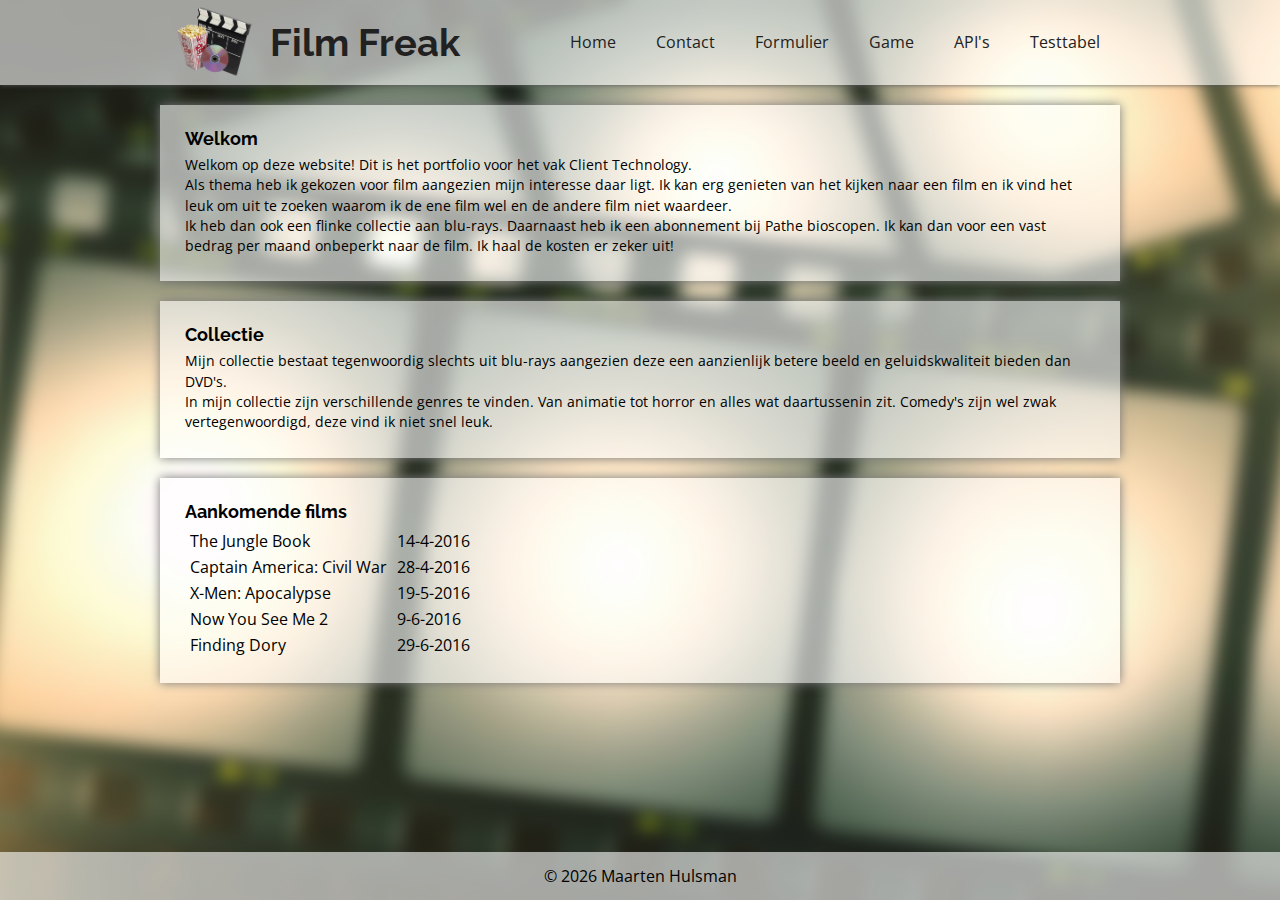
<file: Client/index.html>
<!DOCTYPE html>
<html lang="nl">
<head>
    <meta charset="UTF-8">
    <title>Film Freak</title>

    <link rel="stylesheet" href="css/style.css">

    <link href='https://fonts.googleapis.com/css?family=Open+Sans:400,300,700|Raleway:400,700' rel='stylesheet' type='text/css'>

    <script src="js/jquery-2.2.2.min.js" type="text/javascript"></script>
    <script src="js/script.js" type="text/javascript"></script>
</head>
<body>
<header class="clearfix">
    <div class="container clearfix">
        <div class="brand-name">
            <img src="images/main_logo.png" alt="Site logo"/>
            <div class="title">Film Freak</div>
        </div>
        <nav>
            <ul>
                <li>
                    <a href="">Home</a>
                </li>
                <li>
                    <a href="contact.html">Contact</a>
                </li>
                <li>
                    <a href="formulier.html">Formulier</a>
                </li>
                <li>
                    <a href="game.html">Game</a>
                </li>
                <li>
                    <a href="api.html">API's</a>
                </li>
                <li>
                    <a href="testtabel.html">Testtabel</a>
                </li>

            </ul>
        </nav>
    </div>
</header>
<main>
    <div class="container clearfix">
        <section class="clearfix">
            <h1>Welkom</h1>
            <p>
                Welkom op deze website! Dit is het portfolio voor het vak Client Technology.<br>
                Als thema heb ik gekozen voor film aangezien mijn interesse daar ligt. Ik kan erg genieten van het kijken naar een film
                en ik vind het leuk om uit te zoeken waarom ik de ene film wel en de andere film niet waardeer.<br>
                Ik heb dan ook een flinke collectie aan blu-rays. Daarnaast heb ik een abonnement bij Pathe bioscopen. Ik kan dan
                voor een vast bedrag per maand onbeperkt naar de film. Ik haal de kosten er zeker uit!
            </p>
        </section>
        <section class="clearfix">
            <h2>Collectie</h2>
            <p>
                Mijn collectie bestaat tegenwoordig slechts uit blu-rays aangezien deze een aanzienlijk betere beeld en geluidskwaliteit
                bieden dan DVD's.<br>
                In mijn collectie zijn verschillende genres te vinden. Van animatie tot horror en alles wat daartussenin zit.
                Comedy's zijn wel zwak vertegenwoordigd, deze vind ik niet snel leuk.
            </p>
        </section>
        <section class="clearfix">
            <h2>Aankomende films</h2>
            <p>
                <table>
                    <tr>
                        <td>The Jungle Book</td>
                        <td>14-4-2016</td>
                    </tr>
                    <tr>
                        <td>Captain America: Civil War</td>
                        <td>28-4-2016</td>
                    </tr>
                    <tr>
                        <td>X-Men: Apocalypse</td>
                        <td>19-5-2016</td>
                    </tr>
                    <tr>
                        <td>Now You See Me 2</td>
                        <td>9-6-2016</td>
                    </tr>
                    <tr>
                        <td>Finding Dory</td>
                        <td>29-6-2016</td>
                    </tr>
                </table>
            </p>
        </section>
    </div>
</main>
<footer>
    <div class="container clearfix">
        <div class="center">
            &copy; <span class="this-year"></span> Maarten Hulsman
        </div>
    </div>
</footer>
</body>
</html>
</file>
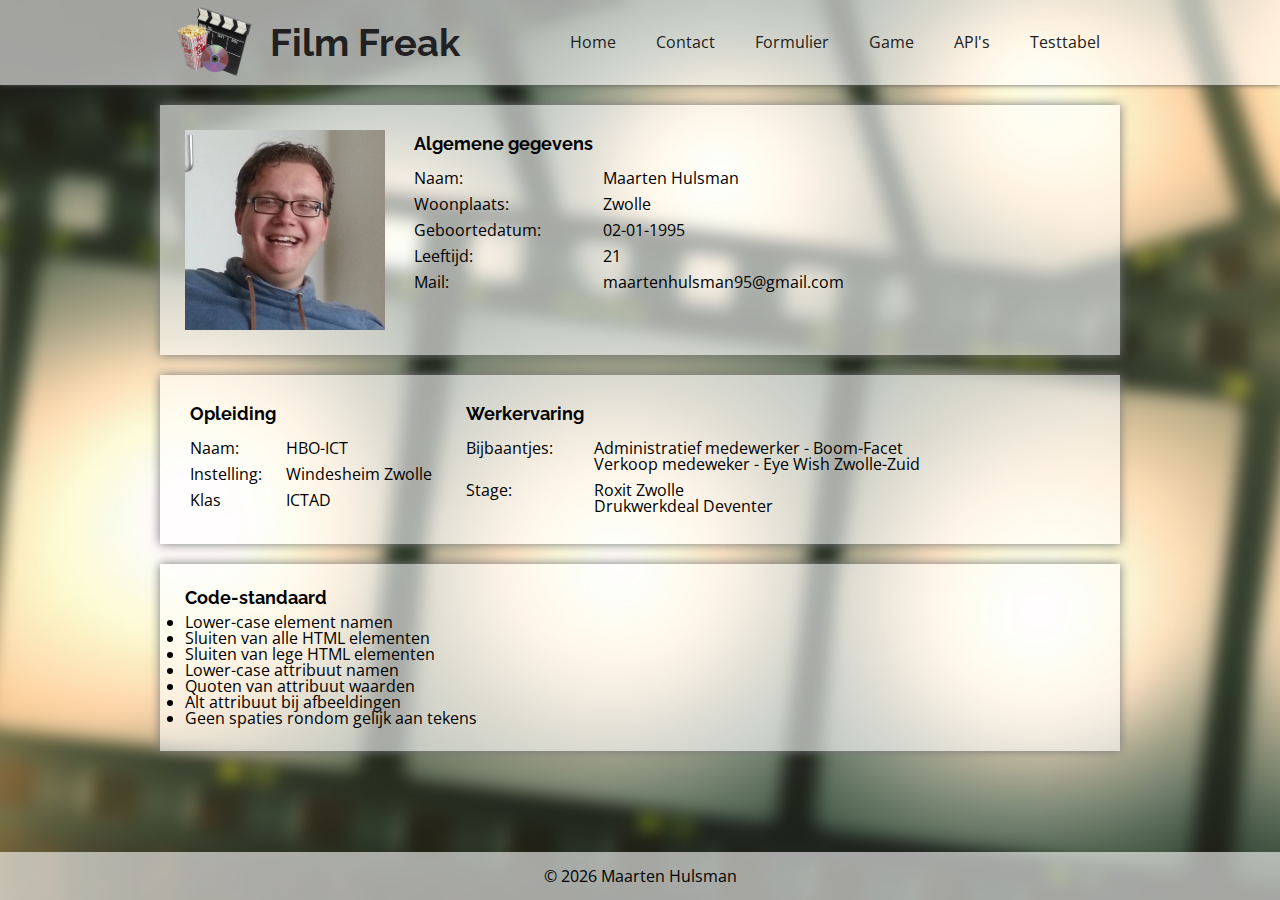
<file: Client/contact.html>
<!DOCTYPE html>
<html lang="nl">
<head>
    <meta charset="UTF-8">
    <title>Contact</title>

    <link rel="stylesheet" href="css/style.css">

    <link href='https://fonts.googleapis.com/css?family=Open+Sans:400,300,700|Raleway:400,700' rel='stylesheet' type='text/css'>

    <script src="js/jquery-2.2.2.min.js" type="text/javascript"></script>
    <script src="js/script.js" type="text/javascript"></script>
</head>
<body>
<header class="clearfix">
    <div class="container clearfix">
        <div class="brand-name">
            <img src="images/main_logo.png" alt="Site logo"/>
            <div class="title">Film Freak</div>
        </div>
        <nav>
            <ul>
                <li>
                    <a href="index.html">Home</a>
                </li>
                <li>
                    <a href="">Contact</a>
                </li>
                <li>
                    <a href="formulier.html">Formulier</a>
                </li>
                <li>
                    <a href="game.html">Game</a>
                </li>
                <li>
                    <a href="api.html">API's</a>
                </li>
                <li>
                    <a href="testtabel.html">Testtabel</a>
                </li>

            </ul>
        </nav>
    </div>
</header>
<main>
    <div class="container clearfix">
        <section class="clearfix">
            <div class="inline-block">
                <img src="images/portrait.jpg" alt="portret"/>
            </div>
            <div class="inline-block">
                <p>
                <table>
                    <tr>
                        <td><h1>Algemene gegevens</h1></td>
                    </tr>
                    <tr>
                        <td>Naam:</td>
                        <td>Maarten Hulsman</td>
                    </tr>
                    <tr>
                        <td>Woonplaats:</td>
                        <td>Zwolle</td>
                    </tr>
                    <tr>
                        <td>Geboortedatum:</td>
                        <td>02-01-1995</td>
                    </tr>
                    <tr>
                        <td>Leeftijd:</td>
                        <td>21</td>
                    </tr>
                    <tr>
                        <td>Mail:</td>
                        <td>maartenhulsman95@gmail.com</td>
                    </tr>
                </table>
                </p>
            </div>
        </section>
        <section class="clearfix">
            <div class="inline-block">
                <table>
                    <tr>
                        <td><h2>Opleiding</h2></td>
                    </tr>
                    <tr>
                        <td>Naam:</td>
                        <td>HBO-ICT</td>
                    </tr>
                    <tr>
                        <td>Instelling:</td>
                        <td>Windesheim Zwolle</td>
                    </tr>
                    <tr>
                        <td>Klas</td>
                        <td>ICTAD</td>
                    </tr>
                </table>
            </div>
            <div class="inline-block">
                <table>
                    <tr>
                        <td><h2>Werkervaring</h2></td>
                    </tr>
                    <tr>
                        <td>Bijbaantjes:</td>
                        <td>
                            Administratief medewerker - Boom-Facet<br>
                            Verkoop medeweker - Eye Wish Zwolle-Zuid
                        </td>
                    </tr>
                    <tr>
                        <td>Stage:</td>
                        <td>
                            Roxit Zwolle<br>
                            Drukwerkdeal Deventer
                        </td>
                    </tr>
                </table>
            </div>
        </section>
        <section class="clearfix">
            <div>
                <h2>Code-standaard</h2>
                <ul>
                    <li>
                        Lower-case element namen
                    </li>
                    <li>
                        Sluiten van alle HTML elementen
                    </li>
                    <li>
                        Sluiten van lege HTML elementen
                    </li>
                    <li>
                        Lower-case attribuut namen
                    </li>
                    <li>
                        Quoten van attribuut waarden
                    </li>
                    <li>
                        Alt attribuut bij afbeeldingen
                    </li>
                    <li>
                        Geen spaties rondom gelijk aan tekens
                    </li>
                </ul>
            </div>
        </section>
    </div>
</main>
<footer>
    <div class="container clearfix">
        <div class="center">
            &copy; <span class="this-year"></span> Maarten Hulsman
        </div>
    </div>
</footer>
</body>
</html>
</file>
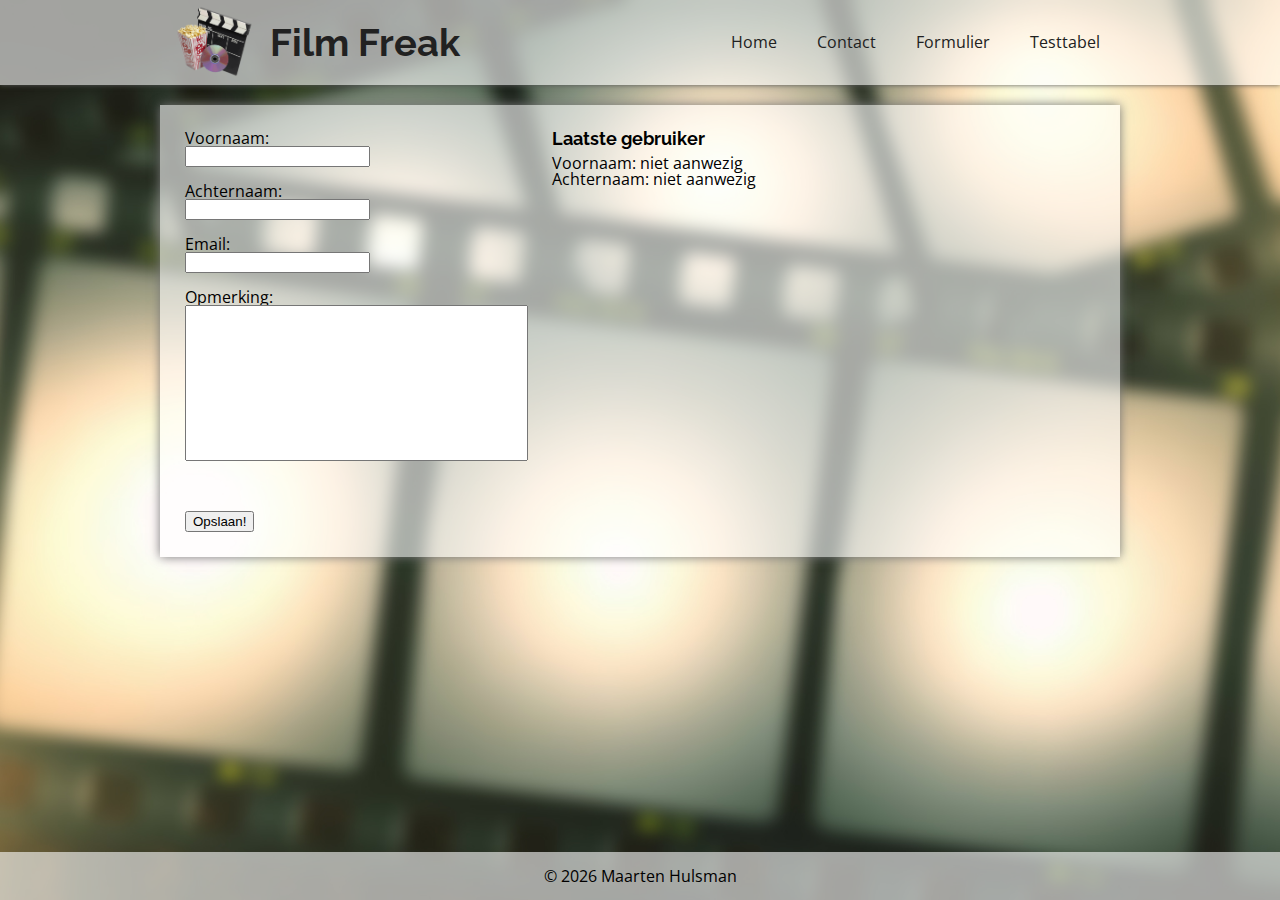
<file: Client/formulier.html>
<!DOCTYPE html>
<html lang="nl">
<head>
    <meta charset="UTF-8">
    <title>Film Freak</title>

    <link rel="stylesheet" href="css/style.css">

    <link href='https://fonts.googleapis.com/css?family=Open+Sans:400,300,700|Raleway:400,700' rel='stylesheet' type='text/css'>

    <script src="js/jquery-2.2.2.min.js" type="text/javascript"></script>
    <script src="js/script.js" type="text/javascript"></script>
</head>
<body>
<header class="clearfix">
    <div class="container clearfix">
        <div class="brand-name">
            <img src="images/main_logo.png" alt="Site logo"/>
            <div class="title">Film Freak</div>
        </div>
        <nav>
            <ul>
                <li>
                    <a href="index.html">Home</a>
                </li>
                <li>
                    <a href="contact.html">Contact</a>
                </li>
                <li>
                    <a href="">Formulier</a>
                </li>
                <li>
                    <a href="testtabel.html">Testtabel</a>
                </li>
            </ul>
        </nav>
    </div>
</header>
<main>
    <div class="container clearfix">
        <section class="clearfix">
            <div class="inline-block">
                <form>
                    Voornaam:<br>
                    <input type="text" name="firstname"/><br><br>
                    Achternaam:<br>
                    <input type="text" name="lastname"/><br><br>
                    Email:<br>
                    <input type="text" name="email"/><br><br>
                    Opmerking:<br>
                    <textarea name="comment" cols="40" rows="10"></textarea>
                </form><br>
                <span class="error-empty">Vul a.u.b. alle velden in</span><br>
                <span class="error-email">Vul a.u.b. een geldig email-adres in</span><br>
                <button onclick="check();" type="button">Opslaan!</button>
            </div>
            <div class="inline-block" id="lastUser"></div>
        </section>
    </div>
</main>
<footer>
    <div class="container clearfix">
        <div class="center">
            &copy; <span class="this-year"></span> Maarten Hulsman
        </div>
    </div>
</footer>
</body>
</html>
</file>
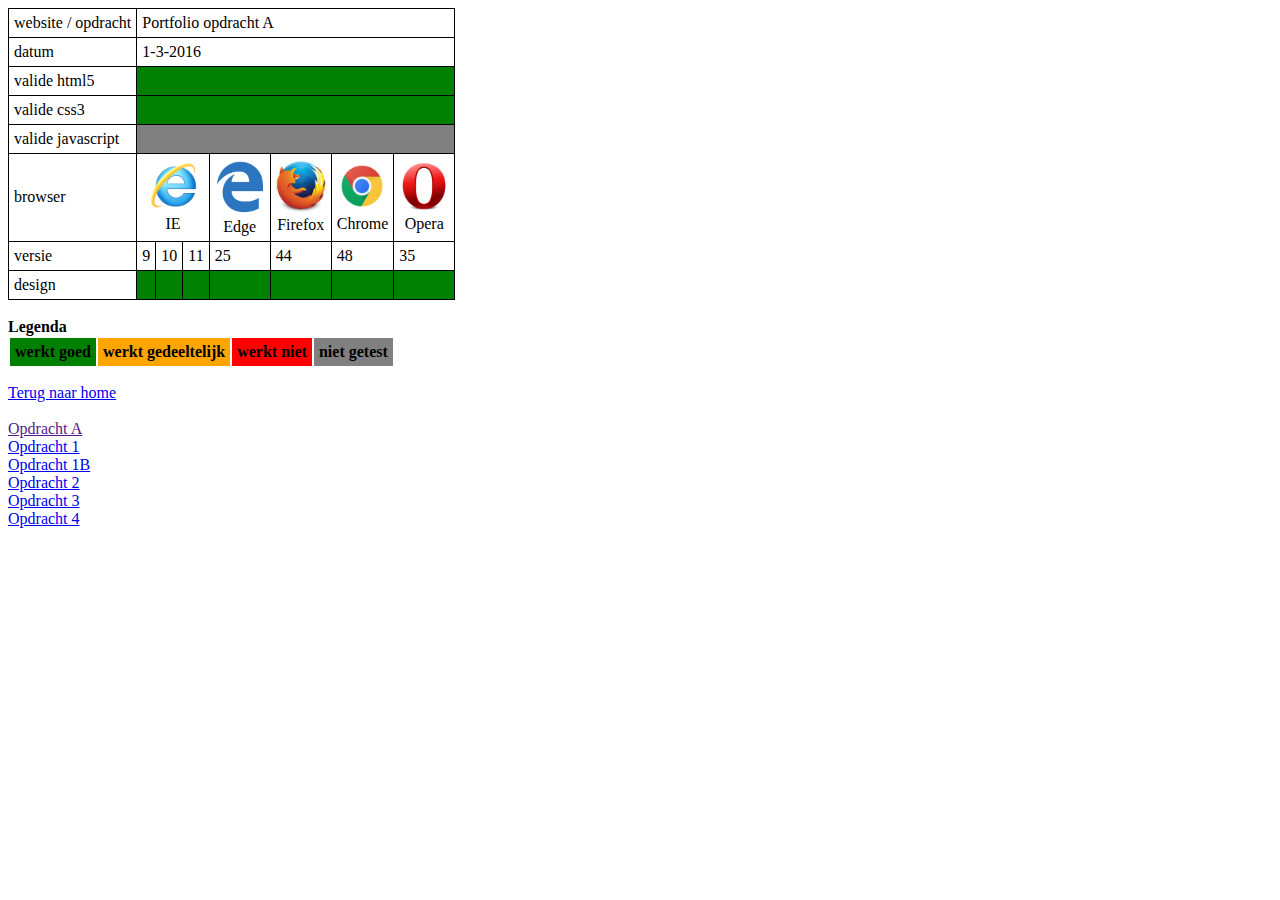
<file: Client/Testtabel.html>
<!DOCTYPE html>
<html lang="en">
<head>
    <meta charset="UTF-8">
    <title>Testtabel</title>
    <link rel="stylesheet" href="css/testtabel.css">
</head>
<body>
    <table id="testtabel">
        <tr>
            <td>website / opdracht</td>
            <td colspan="7">Portfolio opdracht A</td>
        </tr>
        <tr>
            <td>datum</td>
            <td colspan="7">1-3-2016</td>
        </tr>
        <tr>
            <td>valide html5</td>
            <td colspan="7" class="goed"></td>
        </tr>
        <tr>
            <td>valide css3</td>
            <td colspan="7" class="goed"></td>
        </tr>
        <tr>
            <td>valide javascript</td>
            <td colspan="7" class="nietgetest"></td>
        </tr>
        <tr>
            <td>browser</td>
            <td class="logo" colspan="3">
                <img src="images/ie_logo.png" alt="logo"><br>
                IE</td>
            <td class="logo">
                <img src="images/edge_logo.png" alt="logo"><br>
                Edge</td>
            <td class="logo">
                <img src="images/firefox_logo.png" alt="logo"><br>
                Firefox</td>
            <td class="logo">
                <img src="images/chrome_logo.png" alt="logo"><br>
                Chrome</td>
            <td class="logo">
                <img src="images/opera_logo.png" alt="logo"><br>
                Opera</td>
        </tr>
        <tr>
            <td>versie</td>
            <td>9</td>
            <td>10</td>
            <td>11</td>
            <td>25</td>
            <td>44</td>
            <td>48</td>
            <td>35</td>
        </tr>
        <tr>
            <td>design</td>
            <td class="goed"></td>
            <td class="goed"></td>
            <td class="goed"></td>
            <td class="goed"></td>
            <td class="goed"></td>
            <td class="goed"></td>
            <td class="goed"></td>
        </tr>
    </table>
    <br>
    <b>Legenda</b>
    <table id="legenda">
        <tr>
            <td class="goed">werkt goed</td>
            <td class="gedeeltelijk">werkt gedeeltelijk</td>
            <td class="niet">werkt niet</td>
            <td class="nietgetest">niet getest</td>
        </tr>
    </table>
    <p>
        <a href="index.html">Terug naar home</a><br><br>
        <a href="">Opdracht A</a><br>
        <a href="testtabel1.html">Opdracht 1</a><br>
        <a href="testtabel1b.html">Opdracht 1B</a><br>
        <a href="testtabel2.html">Opdracht 2</a><br>
        <a href="testtabel3.html">Opdracht 3</a><br>
        <a href="testtabel4.html">Opdracht 4</a>
    </p>
</body>
</html>
</file>
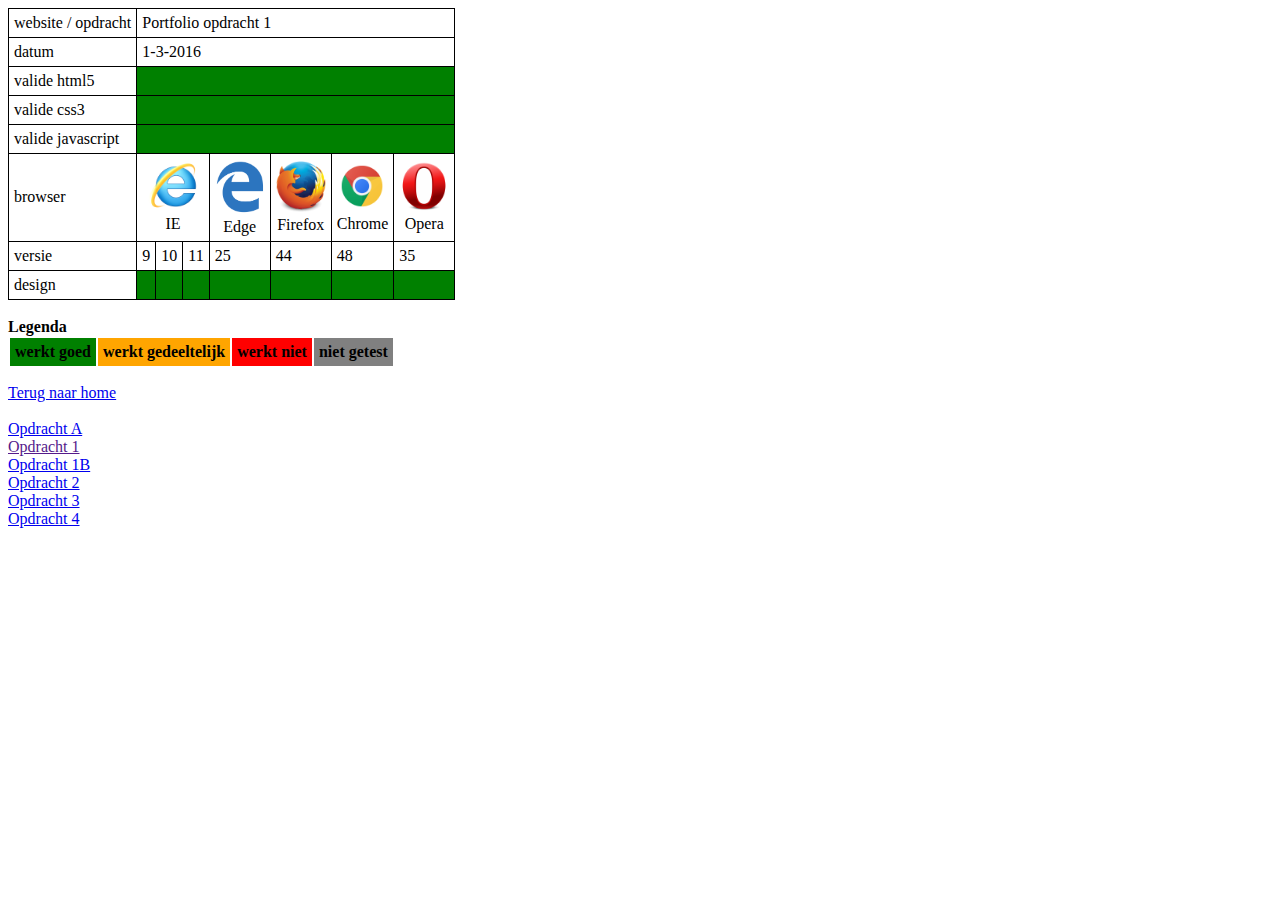
<file: Client/testtabel1.html>
<!DOCTYPE html>
<html lang="en">
<head>
    <meta charset="UTF-8">
    <title>Testtabel</title>
    <link rel="stylesheet" href="css/testtabel.css">
</head>
<body>
    <table id="testtabel">
        <tr>
            <td>website / opdracht</td>
            <td colspan="7">Portfolio opdracht 1</td>
        </tr>
        <tr>
            <td>datum</td>
            <td colspan="7">1-3-2016</td>
        </tr>
        <tr>
            <td>valide html5</td>
            <td colspan="7" class="goed"></td>
        </tr>
        <tr>
            <td>valide css3</td>
            <td colspan="7" class="goed"></td>
        </tr>
        <tr>
            <td>valide javascript</td>
            <td colspan="7" class="goed"></td>
        </tr>
        <tr>
            <td>browser</td>
            <td class="logo" colspan="3">
                <img src="images/ie_logo.png" alt="logo"><br>
                IE</td>
            <td class="logo">
                <img src="images/edge_logo.png" alt="logo"><br>
                Edge</td>
            <td class="logo">
                <img src="images/firefox_logo.png" alt="logo"><br>
                Firefox</td>
            <td class="logo">
                <img src="images/chrome_logo.png" alt="logo"><br>
                Chrome</td>
            <td class="logo">
                <img src="images/opera_logo.png" alt="logo"><br>
                Opera</td>
        </tr>
        <tr>
            <td>versie</td>
            <td>9</td>
            <td>10</td>
            <td>11</td>
            <td>25</td>
            <td>44</td>
            <td>48</td>
            <td>35</td>
        </tr>
        <tr>
            <td>design</td>
            <td class="goed"></td>
            <td class="goed"></td>
            <td class="goed"></td>
            <td class="goed"></td>
            <td class="goed"></td>
            <td class="goed"></td>
            <td class="goed"></td>
        </tr>
    </table>
    <br>
    <b>Legenda</b>
    <table id="legenda">
        <tr>
            <td class="goed">werkt goed</td>
            <td class="gedeeltelijk">werkt gedeeltelijk</td>
            <td class="niet">werkt niet</td>
            <td class="nietgetest">niet getest</td>
        </tr>
    </table>
    <p>
        <a href="index.html">Terug naar home</a><br><br>
        <a href="testtabel.html">Opdracht A</a><br>
        <a href="">Opdracht 1</a><br>
        <a href="testtabel1b.html">Opdracht 1B</a><br>
        <a href="testtabel2.html">Opdracht 2</a><br>
        <a href="testtabel3.html">Opdracht 3</a><br>
        <a href="testtabel4.html">Opdracht 4</a>
    </p>
</body>
</html>
</file>
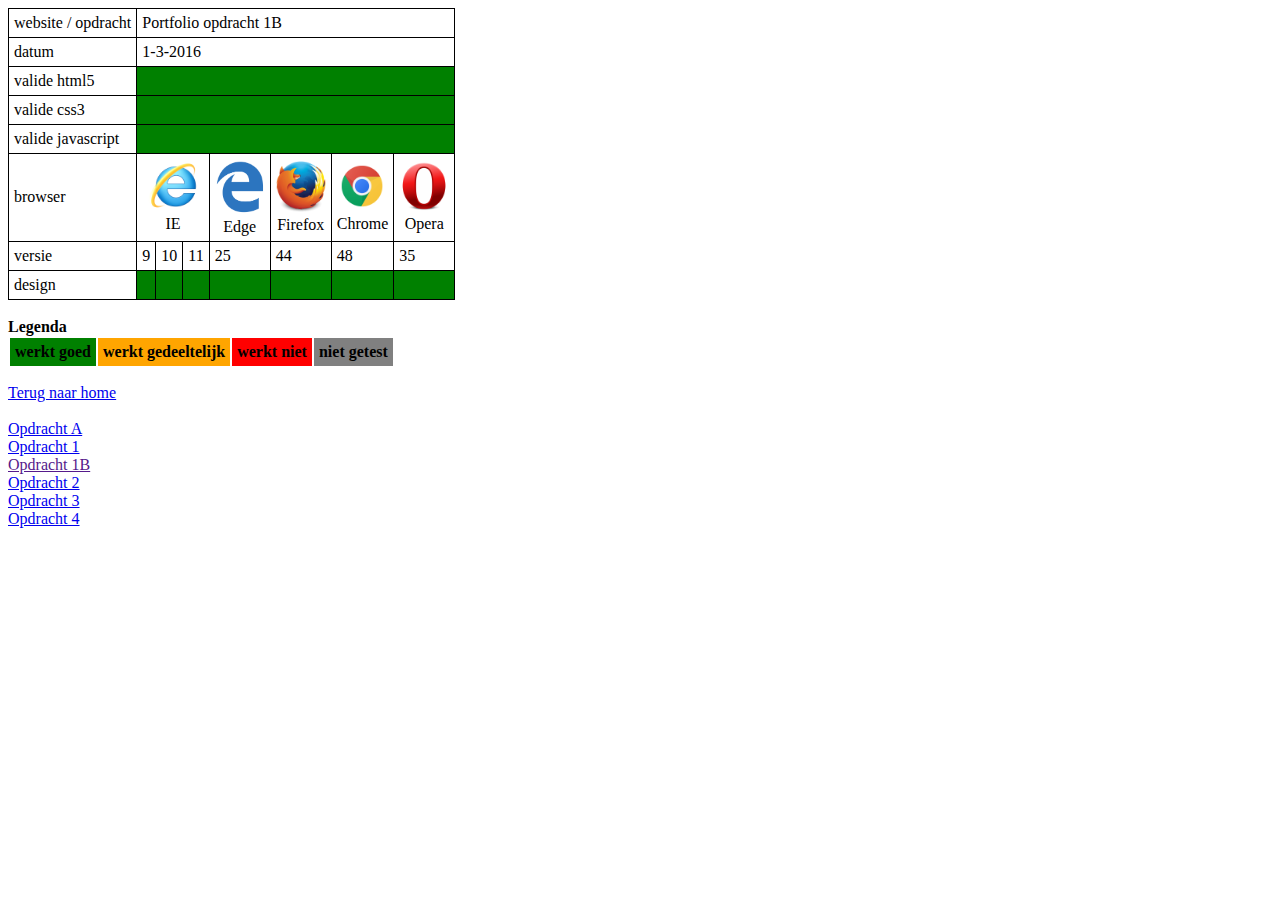
<file: Client/testtabel1b.html>
<!DOCTYPE html>
<html lang="en">
<head>
    <meta charset="UTF-8">
    <title>Testtabel</title>
    <link rel="stylesheet" href="css/testtabel.css">
</head>
<body>
    <table id="testtabel">
        <tr>
            <td>website / opdracht</td>
            <td colspan="7">Portfolio opdracht 1B</td>
        </tr>
        <tr>
            <td>datum</td>
            <td colspan="7">1-3-2016</td>
        </tr>
        <tr>
            <td>valide html5</td>
            <td colspan="7" class="goed"></td>
        </tr>
        <tr>
            <td>valide css3</td>
            <td colspan="7" class="goed"></td>
        </tr>
        <tr>
            <td>valide javascript</td>
            <td colspan="7" class="goed"></td>
        </tr>
        <tr>
            <td>browser</td>
            <td class="logo" colspan="3">
                <img src="images/ie_logo.png" alt="logo"><br>
                IE</td>
            <td class="logo">
                <img src="images/edge_logo.png" alt="logo"><br>
                Edge</td>
            <td class="logo">
                <img src="images/firefox_logo.png" alt="logo"><br>
                Firefox</td>
            <td class="logo">
                <img src="images/chrome_logo.png" alt="logo"><br>
                Chrome</td>
            <td class="logo">
                <img src="images/opera_logo.png" alt="logo"><br>
                Opera</td>
        </tr>
        <tr>
            <td>versie</td>
            <td>9</td>
            <td>10</td>
            <td>11</td>
            <td>25</td>
            <td>44</td>
            <td>48</td>
            <td>35</td>
        </tr>
        <tr>
            <td>design</td>
            <td class="goed"></td>
            <td class="goed"></td>
            <td class="goed"></td>
            <td class="goed"></td>
            <td class="goed"></td>
            <td class="goed"></td>
            <td class="goed"></td>
        </tr>
    </table>
    <br>
    <b>Legenda</b>
    <table id="legenda">
        <tr>
            <td class="goed">werkt goed</td>
            <td class="gedeeltelijk">werkt gedeeltelijk</td>
            <td class="niet">werkt niet</td>
            <td class="nietgetest">niet getest</td>
        </tr>
    </table>
    <p>
        <a href="index.html">Terug naar home</a><br><br>
        <a href="testtabel.html">Opdracht A</a><br>
        <a href="testtabel1.html">Opdracht 1</a><br>
        <a href="">Opdracht 1B</a><br>
        <a href="testtabel2.html">Opdracht 2</a><br>
        <a href="testtabel3.html">Opdracht 3</a><br>
        <a href="testtabel4.html">Opdracht 4</a>
    </p>
</body>
</html>
</file>
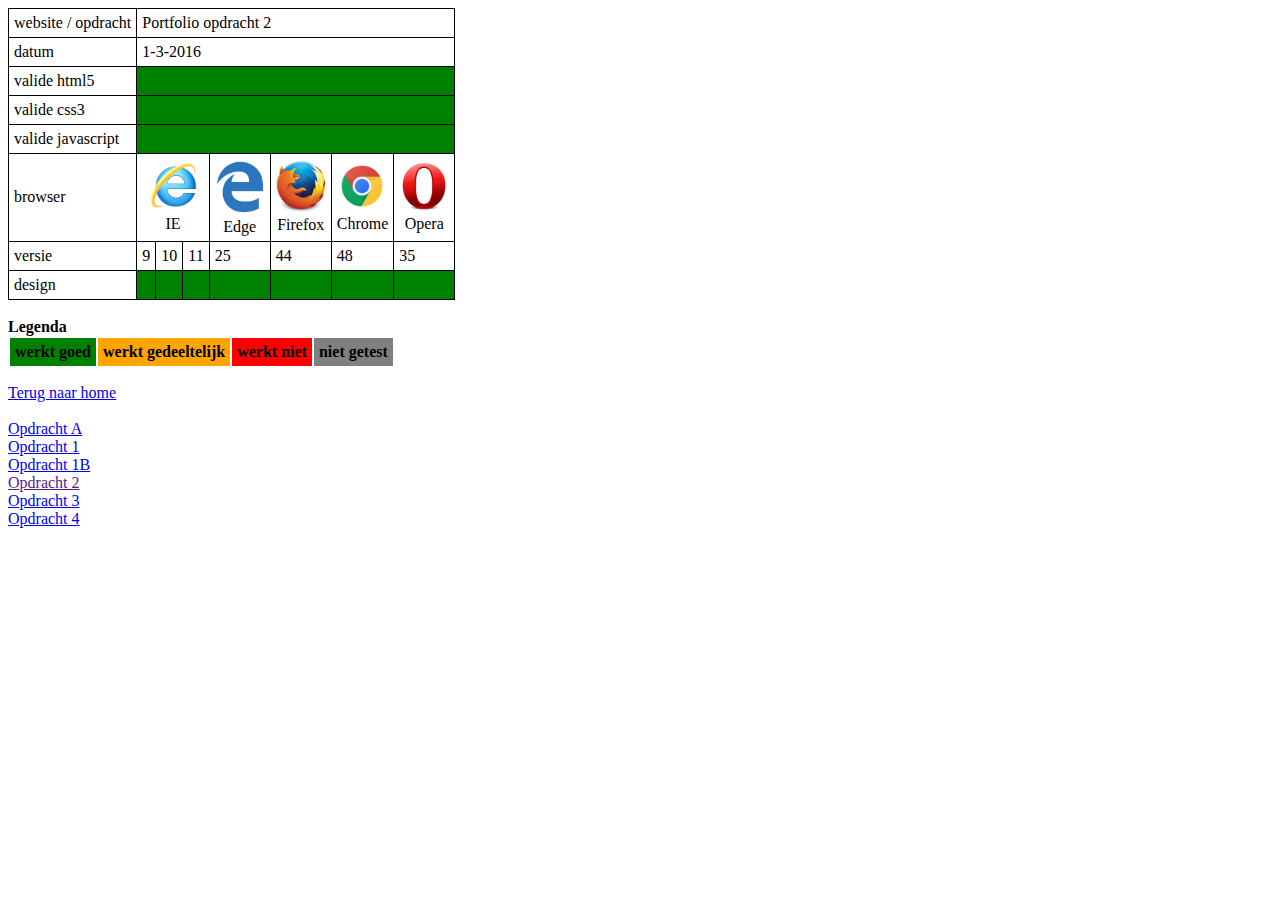
<file: Client/testtabel2.html>
<!DOCTYPE html>
<html lang="en">
<head>
    <meta charset="UTF-8">
    <title>Testtabel</title>
    <link rel="stylesheet" href="css/testtabel.css">
</head>
<body>
    <table id="testtabel">
        <tr>
            <td>website / opdracht</td>
            <td colspan="7">Portfolio opdracht 2</td>
        </tr>
        <tr>
            <td>datum</td>
            <td colspan="7">1-3-2016</td>
        </tr>
        <tr>
            <td>valide html5</td>
            <td colspan="7" class="goed"></td>
        </tr>
        <tr>
            <td>valide css3</td>
            <td colspan="7" class="goed"></td>
        </tr>
        <tr>
            <td>valide javascript</td>
            <td colspan="7" class="goed"></td>
        </tr>
        <tr>
            <td>browser</td>
            <td class="logo" colspan="3">
                <img src="images/ie_logo.png" alt="logo"><br>
                IE</td>
            <td class="logo">
                <img src="images/edge_logo.png" alt="logo"><br>
                Edge</td>
            <td class="logo">
                <img src="images/firefox_logo.png" alt="logo"><br>
                Firefox</td>
            <td class="logo">
                <img src="images/chrome_logo.png" alt="logo"><br>
                Chrome</td>
            <td class="logo">
                <img src="images/opera_logo.png" alt="logo"><br>
                Opera</td>
        </tr>
        <tr>
            <td>versie</td>
            <td>9</td>
            <td>10</td>
            <td>11</td>
            <td>25</td>
            <td>44</td>
            <td>48</td>
            <td>35</td>
        </tr>
        <tr>
            <td>design</td>
            <td class="goed"></td>
            <td class="goed"></td>
            <td class="goed"></td>
            <td class="goed"></td>
            <td class="goed"></td>
            <td class="goed"></td>
            <td class="goed"></td>
        </tr>
    </table>
    <br>
    <b>Legenda</b>
    <table id="legenda">
        <tr>
            <td class="goed">werkt goed</td>
            <td class="gedeeltelijk">werkt gedeeltelijk</td>
            <td class="niet">werkt niet</td>
            <td class="nietgetest">niet getest</td>
        </tr>
    </table>
    <p>
        <a href="index.html">Terug naar home</a><br><br>
        <a href="testtabel.html">Opdracht A</a><br>
        <a href="testtabel1.html">Opdracht 1</a><br>
        <a href="testtabel1b.html">Opdracht 1B</a><br>
        <a href="">Opdracht 2</a><br>
        <a href="testtabel3.html">Opdracht 3</a><br>
        <a href="testtabel4.html">Opdracht 4</a>
    </p>
</body>
</html>
</file>
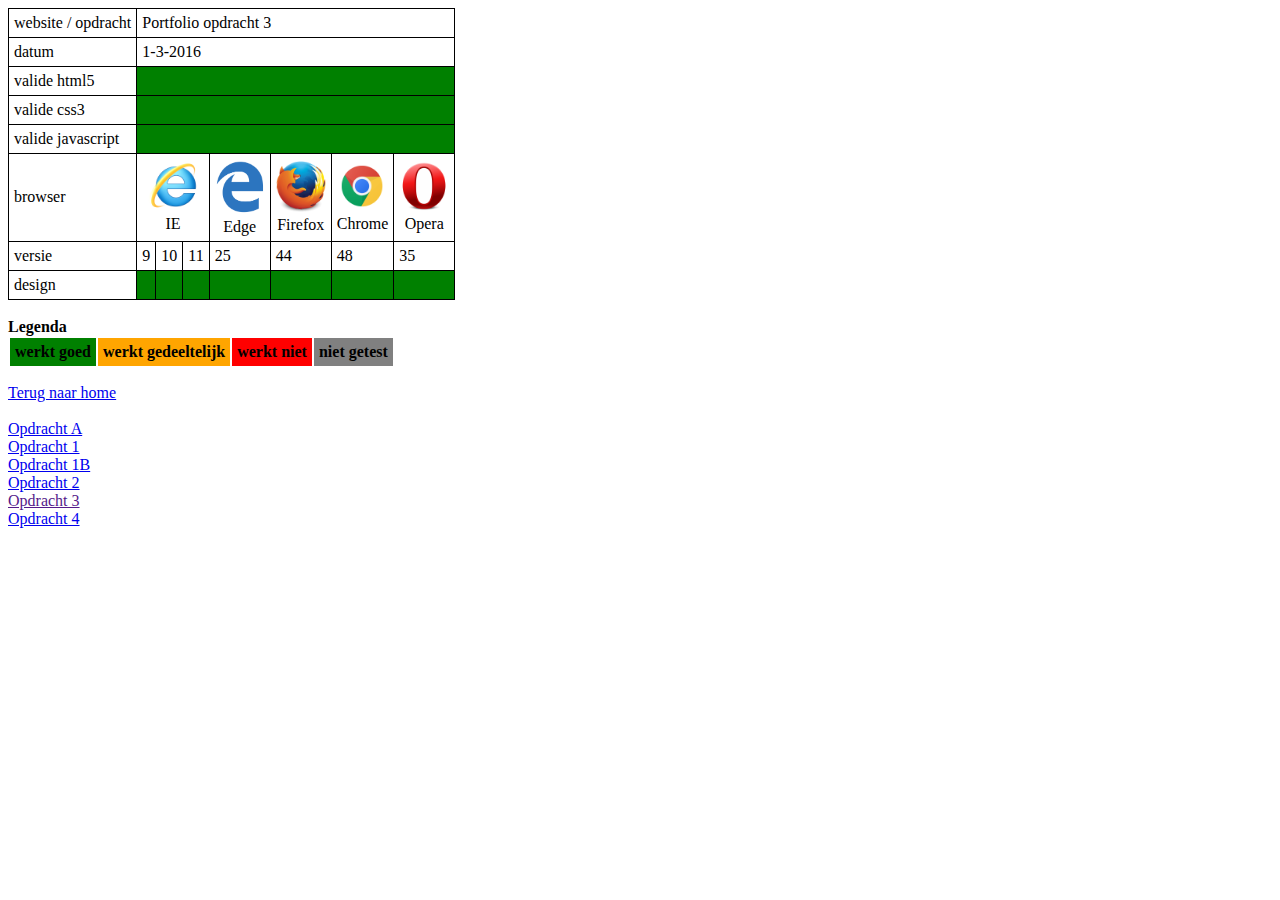
<file: Client/testtabel3.html>
<!DOCTYPE html>
<html lang="en">
<head>
    <meta charset="UTF-8">
    <title>Testtabel</title>
    <link rel="stylesheet" href="css/testtabel.css">
</head>
<body>
    <table id="testtabel">
        <tr>
            <td>website / opdracht</td>
            <td colspan="7">Portfolio opdracht 3</td>
        </tr>
        <tr>
            <td>datum</td>
            <td colspan="7">1-3-2016</td>
        </tr>
        <tr>
            <td>valide html5</td>
            <td colspan="7" class="goed"></td>
        </tr>
        <tr>
            <td>valide css3</td>
            <td colspan="7" class="goed"></td>
        </tr>
        <tr>
            <td>valide javascript</td>
            <td colspan="7" class="goed"></td>
        </tr>
        <tr>
            <td>browser</td>
            <td class="logo" colspan="3">
                <img src="images/ie_logo.png" alt="logo"><br>
                IE</td>
            <td class="logo">
                <img src="images/edge_logo.png" alt="logo"><br>
                Edge</td>
            <td class="logo">
                <img src="images/firefox_logo.png" alt="logo"><br>
                Firefox</td>
            <td class="logo">
                <img src="images/chrome_logo.png" alt="logo"><br>
                Chrome</td>
            <td class="logo">
                <img src="images/opera_logo.png" alt="logo"><br>
                Opera</td>
        </tr>
        <tr>
            <td>versie</td>
            <td>9</td>
            <td>10</td>
            <td>11</td>
            <td>25</td>
            <td>44</td>
            <td>48</td>
            <td>35</td>
        </tr>
        <tr>
            <td>design</td>
            <td class="goed"></td>
            <td class="goed"></td>
            <td class="goed"></td>
            <td class="goed"></td>
            <td class="goed"></td>
            <td class="goed"></td>
            <td class="goed"></td>
        </tr>
    </table>
    <br>
    <b>Legenda</b>
    <table id="legenda">
        <tr>
            <td class="goed">werkt goed</td>
            <td class="gedeeltelijk">werkt gedeeltelijk</td>
            <td class="niet">werkt niet</td>
            <td class="nietgetest">niet getest</td>
        </tr>
    </table>
    <p>
        <a href="index.html">Terug naar home</a><br><br>
        <a href="testtabel.html">Opdracht A</a><br>
        <a href="testtabel1.html">Opdracht 1</a><br>
        <a href="testtabel1b.html">Opdracht 1B</a><br>
        <a href="testtabel2.html">Opdracht 2</a><br>
        <a href="">Opdracht 3</a><br>
        <a href="testtabel4.html">Opdracht 4</a>
    </p>
</body>
</html>
</file>
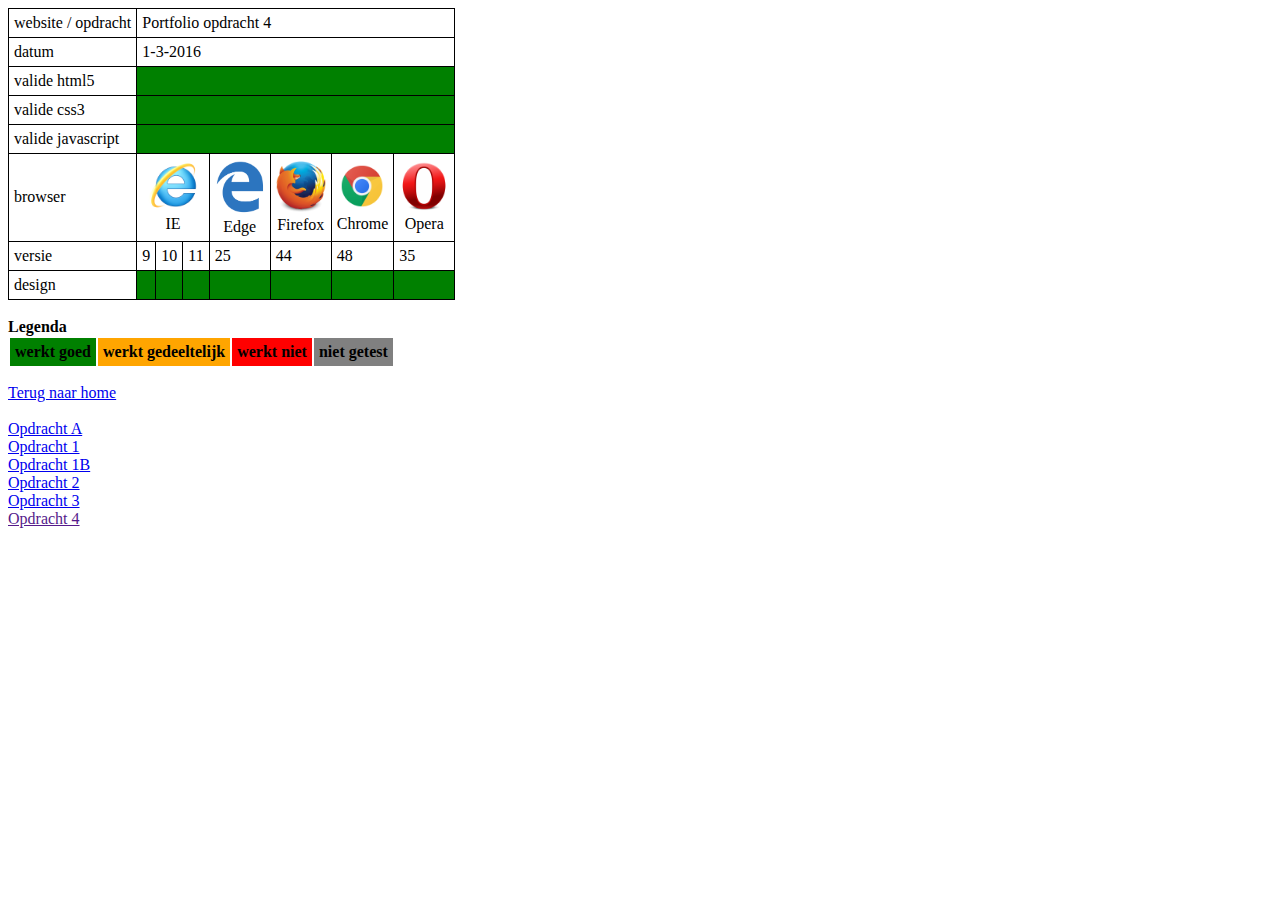
<file: Client/testtabel4.html>
<!DOCTYPE html>
<html lang="en">
<head>
    <meta charset="UTF-8">
    <title>Testtabel</title>
    <link rel="stylesheet" href="css/testtabel.css">
</head>
<body>
    <table id="testtabel">
        <tr>
            <td>website / opdracht</td>
            <td colspan="7">Portfolio opdracht 4</td>
        </tr>
        <tr>
            <td>datum</td>
            <td colspan="7">1-3-2016</td>
        </tr>
        <tr>
            <td>valide html5</td>
            <td colspan="7" class="goed"></td>
        </tr>
        <tr>
            <td>valide css3</td>
            <td colspan="7" class="goed"></td>
        </tr>
        <tr>
            <td>valide javascript</td>
            <td colspan="7" class="goed"></td>
        </tr>
        <tr>
            <td>browser</td>
            <td class="logo" colspan="3">
                <img src="images/ie_logo.png" alt="logo"><br>
                IE</td>
            <td class="logo">
                <img src="images/edge_logo.png" alt="logo"><br>
                Edge</td>
            <td class="logo">
                <img src="images/firefox_logo.png" alt="logo"><br>
                Firefox</td>
            <td class="logo">
                <img src="images/chrome_logo.png" alt="logo"><br>
                Chrome</td>
            <td class="logo">
                <img src="images/opera_logo.png" alt="logo"><br>
                Opera</td>
        </tr>
        <tr>
            <td>versie</td>
            <td>9</td>
            <td>10</td>
            <td>11</td>
            <td>25</td>
            <td>44</td>
            <td>48</td>
            <td>35</td>
        </tr>
        <tr>
            <td>design</td>
            <td class="goed"></td>
            <td class="goed"></td>
            <td class="goed"></td>
            <td class="goed"></td>
            <td class="goed"></td>
            <td class="goed"></td>
            <td class="goed"></td>
        </tr>
    </table>
    <br>
    <b>Legenda</b>
    <table id="legenda">
        <tr>
            <td class="goed">werkt goed</td>
            <td class="gedeeltelijk">werkt gedeeltelijk</td>
            <td class="niet">werkt niet</td>
            <td class="nietgetest">niet getest</td>
        </tr>
    </table>
    <p>
        <a href="index.html">Terug naar home</a><br><br>
        <a href="testtabel.html">Opdracht A</a><br>
        <a href="testtabel1.html">Opdracht 1</a><br>
        <a href="testtabel1b">Opdracht 1B</a><br>
        <a href="testtabel2.html">Opdracht 2</a><br>
        <a href="testtabel3.html">Opdracht 3</a><br>
        <a href="">Opdracht 4</a>
    </p>
</body>
</html>
</file>
<file: Client/css/style.css>
html,body,div,span,applet,object,iframe,h1,h2,h3,h4,h5,h6,p,blockquote,pre,a,abbr,acronym,address,big,cite,code,del,dfn,em,img,ins,kbd,q,s,samp,small,strike,strong,sub,sup,tt,var,b,u,i,center,dl,dt,dd,ol,ul,li,fieldset,form,label,legend,table,caption,tbody,tfoot,thead,tr,th,td,article,aside,canvas,details,embed,figure,figcaption,footer,header,hgroup,menu,nav,output,ruby,section,summary,time,mark,audio,video{margin:0;padding:0;border:0;font-size:100%;font:inherit;vertical-align:baseline}article,aside,details,figcaption,figure,footer,header,hgroup,menu,nav,section{display:block}body{line-height:1}ol,ul{list-style:none}blockquote,q{quotes:none}blockquote:before,blockquote:after,q:before,q:after{content:'';content:none}table{border-collapse:collapse;border-spacing:0}.clearfix:after{visibility:hidden;display:block;font-size:0;content:" ";clear:both;height:0}* html .clearfix{zoom:1}*:first-child+html .clearfix{zoom:1}html{position:relative;min-height:100%;overflow-y:scroll !important}body{background-image:url("../images/background.jpg");background-size:cover;background-repeat:no-repeat;background-position:center center;background-attachment:fixed}.container{position:relative;max-width:960px;margin:0 auto 68px}body{font-family:'Open Sans', sans-serif}h1,h2,h3,h4{font-family:'Raleway', sans-serif;font-weight:bold}h1,h2{font-size:18px;padding-bottom:7px}p{line-height:1.45em;font-size:14px}.brand-name{font-family:'Raleway', sans-serif;font-weight:bold;font-size:38px;color:#212121}header{position:relative;height:auto;background-color:rgba(255,255,255,0.6);margin-bottom:20px;box-shadow:0px 0px 5px #555}header .container{margin-bottom:0}header .brand-name{position:relative;float:left}header .brand-name img{position:relative;display:block;float:left;height:75px;width:auto;margin:5px 15px}header .brand-name .title{position:relative;display:block;float:right;line-height:85px}header nav{position:relative;float:right;line-height:85px}header nav li{float:left}header nav a{display:block;padding:0 20px;text-decoration:none;color:#212121}header nav a:hover{background-color:rgba(255,255,255,0.7)}main{position:relative;margin-bottom:20px}main .container{max-width:960px}main section{position:relative;width:100%;padding:25px;margin-bottom:20px;box-sizing:border-box;background-color:rgba(255,255,255,0.6);box-shadow:0px 0px 10px #777}main section img{width:200px;display:block;margin:auto}main .left{float:left}main .right{float:right}main .inline-block{display:inline-block;margin-left:20px;vertical-align:top}main .inline-block:first-child{margin-left:0}main td{padding:5px}main ul{list-style-type:disc}main .error-empty,main .error-email{display:none}main .error-empty-show,main .error-email-show{display:block;color:red}main textarea{resize:none}main #gamecanvas{display:block;border:1px solid #000;margin:auto}main #map{height:400px}@media screen and (max-width: 785px){main .inline-block{margin-top:30px;margin-left:0px}}footer{position:absolute;bottom:0;height:48px;width:100%;line-height:48px;background-color:rgba(255,255,255,0.6)}footer .container{margin-bottom:0}footer .center{text-align:center}
/*# sourceMappingURL=style.css.map */
</file>
<file: Client/css/testtabel.css>
#testtabel{
    border-collapse: collapse;
}

#testtabel td{
    border: 1px solid black;
    padding: 5px;
}

.goed{
    background-color: green;
}

.gedeeltelijk{
    background-color: orange;
}

.niet{
    background-color: red;
}

.nietgetest{
    background-color: grey;
}

.logo{
    text-align: center;
}

.logo img{
    width: 50px;
}

#legenda td{
    font-weight: bold;
    padding: 5px;
}
</file>
